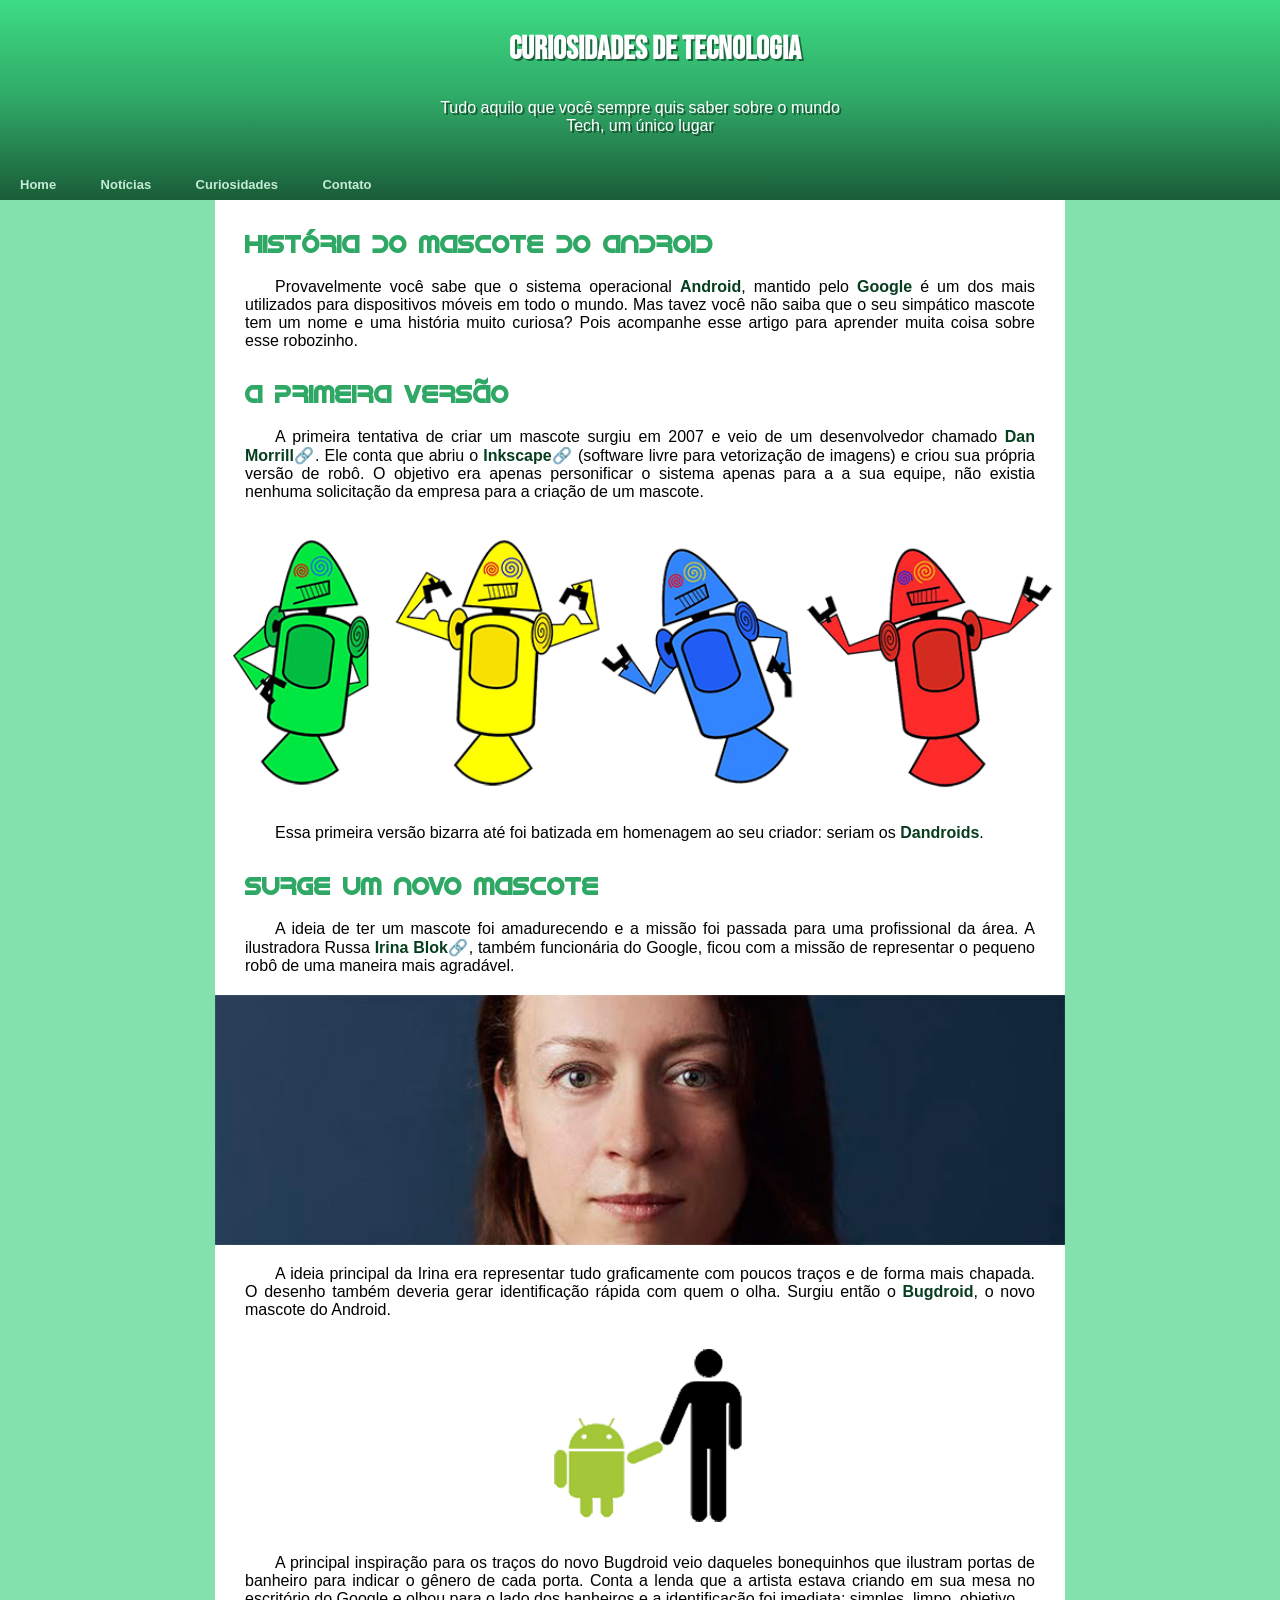
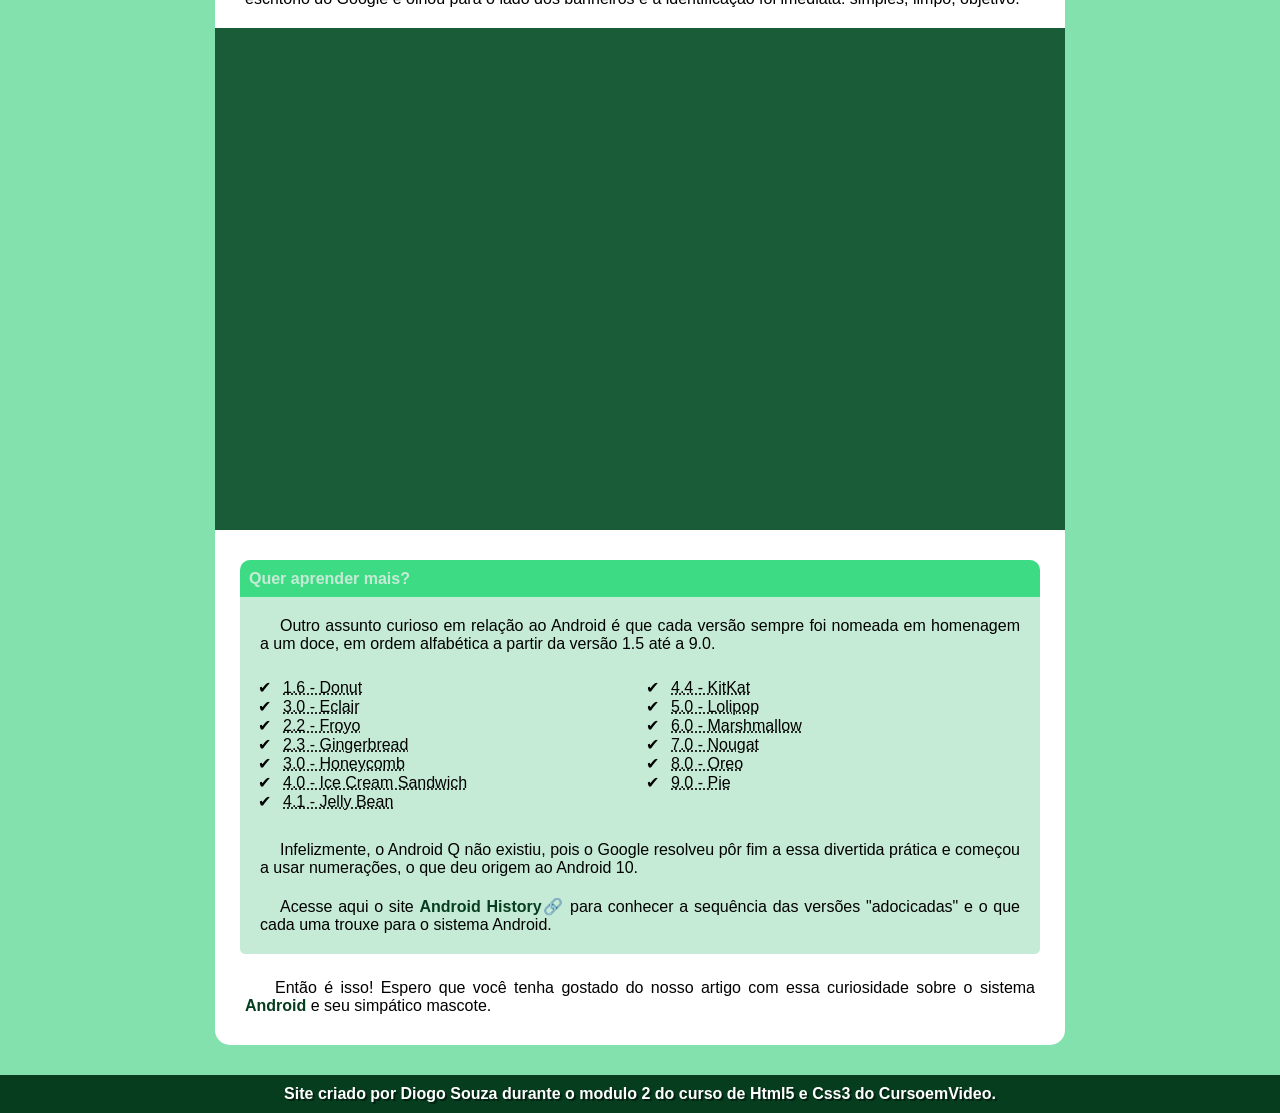
<file: index.html>
<!DOCTYPE html>
<html lang="en">
<head>
    <meta charset="UTF-8">
    <meta name="viewport" content="width=device-width, initial-scale=1.0">
    <title>Android</title>
    <link rel="stylesheet" href="./src/css/index.css">
    <link rel="shortcut icon" href="./src/imagens/favicon.ico" type="image/x-icon">

    <style>
        @import url('https://fonts.googleapis.com/css2?family=Bebas+Neue&display=swap');
    </style>

</head>
<body>

    <header>
        <h1>Curiosidades de Tecnologia</h1>

        <p>Tudo aquilo que você sempre quis saber sobre o mundo <br> Tech, um único lugar</p>

        <nav>
            <a href="../../index.html">Home</a>
            <a href="./src/pages/noticias.html">Notícias</a>
            <a href="./src/pages/curiosidades.html">Curiosidades</a>
            <a href="./src/pages/Fale_Conosco.html">Contato</a>
        </nav>

    </header>
    
    <main>
        <section>
            <h1>História do Mascote do Android</h1>

            <p>Provavelmente você sabe que o sistema operacional <strong>Android</strong>, mantido pelo <strong>Google</strong> é um dos mais utilizados para dispositivos móveis em todo o mundo. Mas tavez você não saiba que o seu simpático mascote tem um nome e uma história muito curiosa? Pois acompanhe esse artigo para aprender muita coisa sobre esse robozinho.</p>
        </section>

        <section>
            <h2>A primeira versão</h2>

            <p>A primeira tentativa de criar um mascote surgiu em 2007 e veio de um desenvolvedor chamado <a target="_blank" href="https://androidcommunity.com/dan-morrill-shows-us-the-android-mascot-that-almost-was-20130103/">Dan Morrill</a>. Ele conta que abriu o <a target="_blank" href="https://inkscape.org/pt-br/">Inkscape</a> (software livre para vetorização de imagens) e criou sua própria versão de robô. O objetivo era apenas personificar o sistema apenas para a a sua equipe, não existia nenhuma solicitação da empresa para a criação de um mascote.</p>

            <picture>
                <source media="(max-width: 840px )" srcset="./src/imagens/dan-droids-pq.png">
                <img id="dan-droids" src="./src/imagens/dan-droids.png" alt="Imagem do primeiro mascote do Android, criado por Dan Morrill">
            </picture>

            <p>Essa primeira versão bizarra até foi batizada em homenagem ao seu criador: seriam os <strong>Dandroids</strong>.</p>
        </section>

        <section>
            <h2>Surge um novo mascote</h2>

            <p>A ideia de ter um mascote foi amadurecendo e a missão foi passada para uma profissional da área. A ilustradora Russa <a target="_blank" href="https://www.irinablok.com/about">Irina Blok</a>, também funcionária do Google, ficou com a missão de representar o pequeno robô de uma maneira mais agradável.</p>

            <picture>
                <source media="(max-width: 840px )" srcset="./src/imagens/irina-blok-pq.jpg">
                <img id="irina" src="./src/imagens/irina-blok.jpg" alt="Imagem de Irina Blok, a ilustradora russa que criou o Bugdroid"></picture>

            <p>A ideia principal da Irina era representar tudo graficamente com poucos traços e de forma mais chapada. O desenho também deveria gerar identificação rápida com quem o olha. Surgiu então o <strong>Bugdroid</strong>, o novo mascote do Android.</p>

            <img id="bugdroid" src="./src/imagens/bugdroid.png" alt="Imagem do Bugdroid, o novo mascote do Android">
            
            <p>A principal inspiração para os traços do novo Bugdroid veio daqueles bonequinhos que ilustram portas de banheiro para indicar o gênero de cada porta. Conta a lenda que a artista estava criando em sua mesa no escritório do Google e olhou para o lado dos banheiros e a identificação foi imediata: simples, limpo, objetivo.</p>

            <div class="video"><iframe width="560" height="315" src="https://www.youtube.com/embed/l2UDgpLz20M?si=xCdA14p2r58w5hNY" title="YouTube video player" frameborder="0" allow="accelerometer; autoplay; clipboard-write; encrypted-media; gyroscope; picture-in-picture; web-share" referrerpolicy="strict-origin-when-cross-origin" allowfullscreen></iframe></div>
        
        </section>

        <aside>
            
            <h4>Quer aprender mais?</h4>

            <p>Outro assunto curioso em relação ao Android é que cada versão sempre foi nomeada em homenagem a um doce, em ordem alfabética a partir da versão 1.5 até a 9.0.</p>

            <ul>
                
                <li>
                    <abbr title="Donut">1.6 - Donut</abbr>
                </li>

                <li>
                    <abbr title="Bomba De Chocolate">3.0 - Eclair</abbr>
                </li>
                <li>
                    <abbr title="Iorgute Congelado">2.2 - Froyo</abbr>
                </li>
                <li>
                    <abbr title="Pão de gengibre">2.3 - Gingerbread</abbr>
                </li>
                <li>
                    <abbr title="Favo de mel">3.0 - Honeycomb</abbr>
                </li>
                <li>
                    <abbr title="Sanduíche de sorvete">4.0 - Ice Cream Sandwich</abbr>
                </li>
                <li>
                    <abbr title="Bala de goma/feijãozinho">4.1 - Jelly Bean</abbr>
                </li>
                <li>
                    <abbr title="Marca de chocolate (parceria)">4.4 - KitKat</abbr>
                </li>
                <li>
                    <abbr title="Pirulito">5.0 - Lolipop</abbr>
                </li>
                <li>
                    <abbr title="Marshmallow (doce de goma)">6.0 - Marshmallow</abbr>
                </li>
                <li>
                    <abbr title="Torrone">7.0 - Nougat</abbr>
                </li>
                <li>
                    <abbr title=" Marca de biscoito (parceria)">8.0 - Oreo</abbr>
                </li>
                <li>
                    <abbr title=" Torta">9.0 - Pie</abbr>
                </li>
            </ul>

            <p>Infelizmente, o Android Q não existiu, pois o Google resolveu pôr fim a essa divertida prática e começou a usar numerações, o que deu origem ao Android 10.</p>
            
            <p>Acesse aqui o site <a target="_blank" href="https://www.android.com/">Android History</a> para conhecer a sequência das versões "adocicadas" e o que cada uma trouxe para o sistema Android.</p>
            
        </aside>

        <p>Então é isso! Espero que você tenha gostado do nosso artigo com essa curiosidade sobre o sistema <strong>Android</strong> e seu simpático mascote.</p>

    </main>
            
    <footer>
        <p>Site criado por Diogo Souza durante o modulo 2 do curso de Html5 e Css3 do CursoemVideo.</p>
    </footer>
    
</body>
</html>
</file>
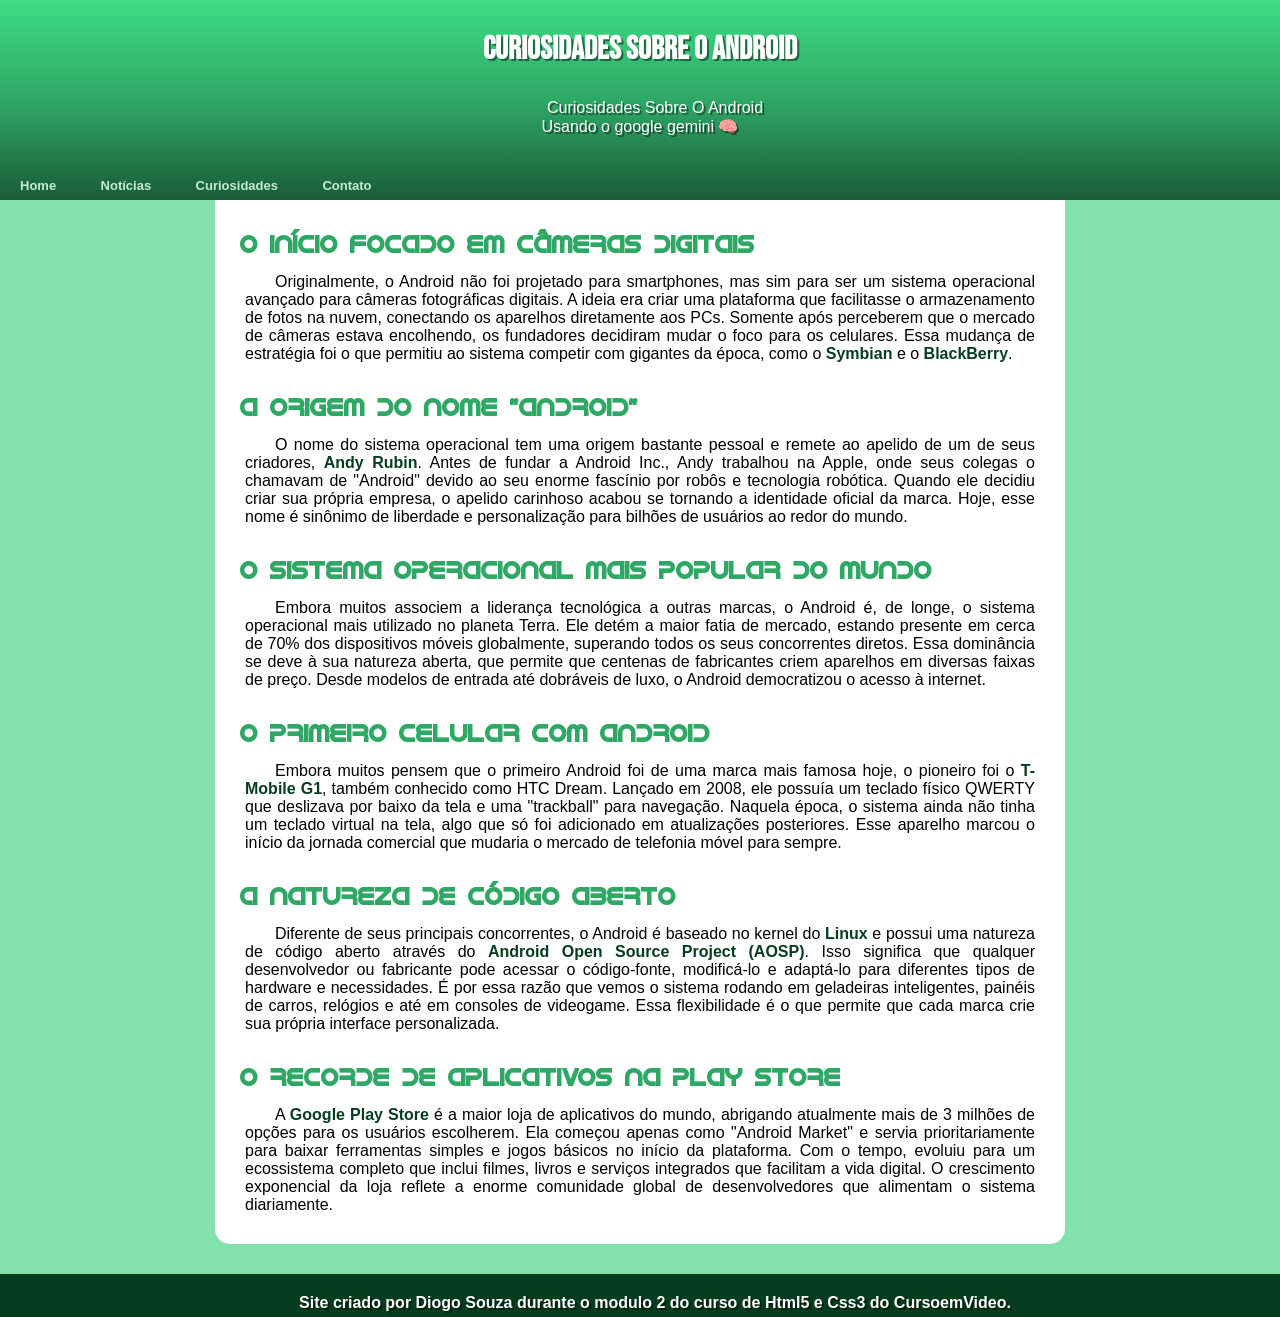
<file: src/pages/curiosidades.html>
<!DOCTYPE html>
<html lang="en">
<head>
    <meta charset="UTF-8">
    <meta name="viewport" content="width=device-width, initial-scale=1.0">
    <title>Curiosidades Sobre O Android</title>

    <link rel="shortcut icon" href="../imagens/favicon.ico" type="image/x-icon">
    <link rel="stylesheet" href="../css/curiosidades.css">

    <style>
        @import url('https://fonts.googleapis.com/css2?family=Bebas+Neue&display=swap');
    </style>

</head>
<body>

    <header>
        <h1>Curiosidades Sobre O Android</h1>

        <p>Curiosidades Sobre O Android<br> Usando o google gemini 🧠</p>

        <nav>
            <a href="../../index.html">Home</a>
            <a href="./noticias.html">Notícias</a>
            <a href="./curiosidades.html">Curiosidades</a>
            <a href="./Fale_Conosco.html">Contato</a>
        </nav>

    </header>

    <main>

        <section>
            <h2>O Início Focado em Câmeras Digitais</h2>
            <p>Originalmente, o Android não foi projetado para smartphones, mas sim para ser um sistema operacional avançado para câmeras fotográficas digitais. A ideia era criar uma plataforma que facilitasse o armazenamento de fotos na nuvem, conectando os aparelhos diretamente aos PCs. Somente após perceberem que o mercado de câmeras estava encolhendo, os fundadores decidiram mudar o foco para os celulares. Essa mudança de estratégia foi o que permitiu ao sistema competir com gigantes da época, como o <a href="https://pt.wikipedia.org/wiki/Symbian" target="_blank">Symbian</a> e o <a href="https://pt.wikipedia.org/wiki/BlackBerry" target="_blank">BlackBerry</a>.</p>
        </section>

        <section>
            <h2>A Origem do Nome "Android"</h2>
            <p>O nome do sistema operacional tem uma origem bastante pessoal e remete ao apelido de um de seus criadores, <a href="https://pt.wikipedia.org/wiki/Andy_Rubin" target="_blank">Andy Rubin</a>. Antes de fundar a Android Inc., Andy trabalhou na Apple, onde seus colegas o chamavam de "Android" devido ao seu enorme fascínio por robôs e tecnologia robótica. Quando ele decidiu criar sua própria empresa, o apelido carinhoso acabou se tornando a identidade oficial da marca. Hoje, esse nome é sinônimo de liberdade e personalização para bilhões de usuários ao redor do mundo.</p>
        </section>

        <section>
            <h2>O Sistema Operacional Mais Popular do Mundo</h2>
            <p>Embora muitos associem a liderança tecnológica a outras marcas, o Android é, de longe, o sistema operacional mais utilizado no planeta Terra. Ele detém a maior fatia de mercado, estando presente em cerca de 70% dos dispositivos móveis globalmente, superando todos os seus concorrentes diretos. Essa dominância se deve à sua natureza aberta, que permite que centenas de fabricantes criem aparelhos em diversas faixas de preço. Desde modelos de entrada até dobráveis de luxo, o Android democratizou o acesso à internet.</p>
        </section>

        <section>
            <h2>O Primeiro Celular com Android</h2>
            <p>Embora muitos pensem que o primeiro Android foi de uma marca mais famosa hoje, o pioneiro foi o <a href="https://pt.wikipedia.org/wiki/HTC_Dream" target="_blank">T-Mobile G1</a>, também conhecido como HTC Dream. Lançado em 2008, ele possuía um teclado físico QWERTY que deslizava por baixo da tela e uma "trackball" para navegação. Naquela época, o sistema ainda não tinha um teclado virtual na tela, algo que só foi adicionado em atualizações posteriores. Esse aparelho marcou o início da jornada comercial que mudaria o mercado de telefonia móvel para sempre.</p>
        </section>
        <section>
            <h2>A Natureza de Código Aberto</h2>
            <p>Diferente de seus principais concorrentes, o Android é baseado no kernel do <a href="https://pt.wikipedia.org/wiki/Linux" target="_blank">Linux</a> e possui uma natureza de código aberto através do <a href="https://pt.wikipedia.org/wiki/Android_Open_Source_Project" target="_blank">Android Open Source Project (AOSP)</a>. Isso significa que qualquer desenvolvedor ou fabricante pode acessar o código-fonte, modificá-lo e adaptá-lo para diferentes tipos de hardware e necessidades. É por essa razão que vemos o sistema rodando em geladeiras inteligentes, painéis de carros, relógios e até em consoles de videogame. Essa flexibilidade é o que permite que cada marca crie sua própria interface personalizada.</p>
        </section>
        <section>
            <h2>O Recorde de Aplicativos na Play Store</h2>
            <p>A <a href="https://pt.wikipedia.org/wiki/Google_Play" target="_blank">Google Play Store</a> é a maior loja de aplicativos do mundo, abrigando atualmente mais de 3 milhões de opções para os usuários escolherem. Ela começou apenas como "Android Market" e servia prioritariamente para baixar ferramentas simples e jogos básicos no início da plataforma. Com o tempo, evoluiu para um ecossistema completo que inclui filmes, livros e serviços integrados que facilitam a vida digital. O crescimento exponencial da loja reflete a enorme comunidade global de desenvolvedores que alimentam o sistema diariamente.</p>
        </section>

        

    </main>

    <footer>
        <p>Site criado por Diogo Souza durante o modulo 2 do curso de Html5 e Css3 do CursoemVideo.</p>
    </footer>

</body>
</html>
</file>
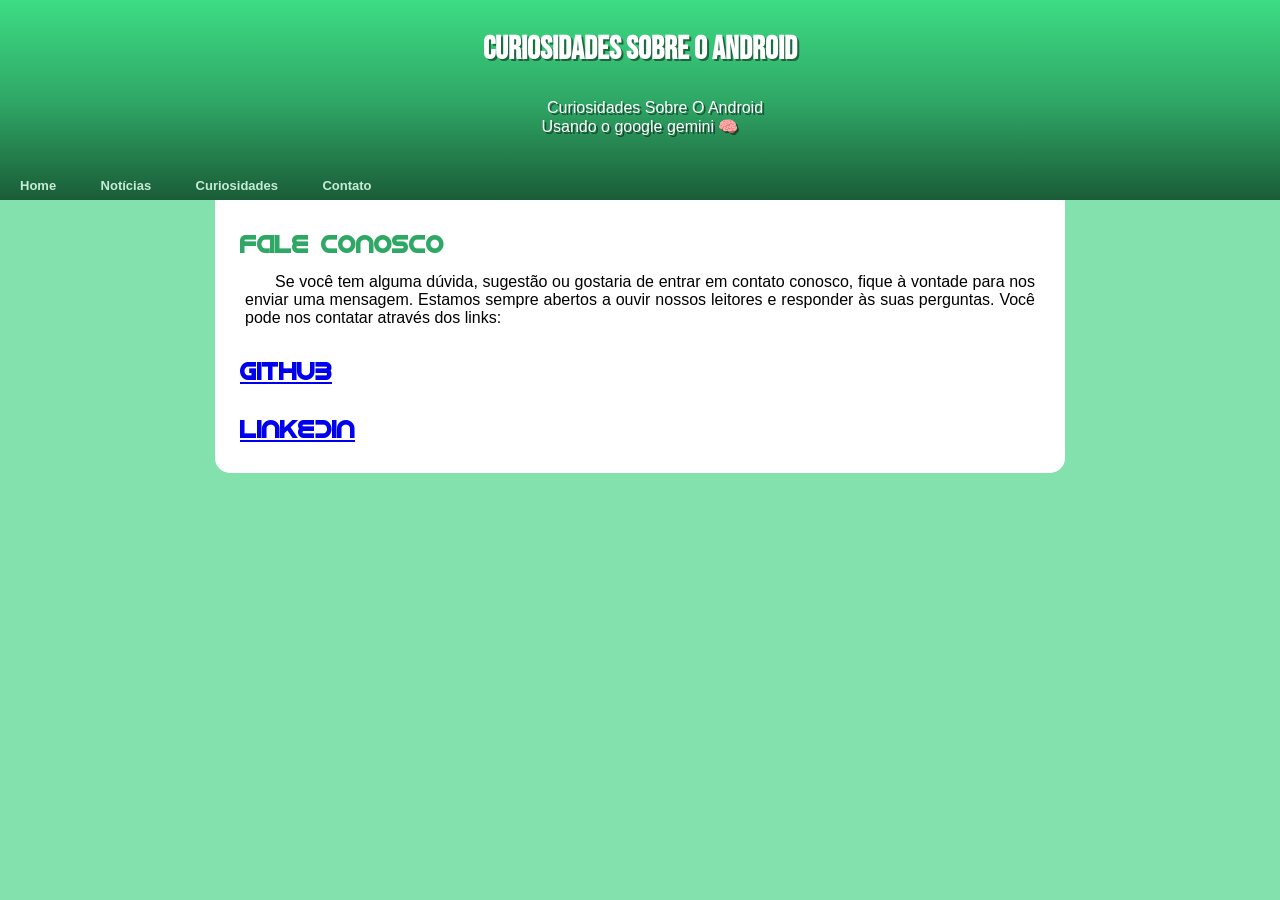
<file: src/pages/Fale_Conosco.html>
<!DOCTYPE html>
<html lang="en">
<head>
    <meta charset="UTF-8">
    <meta name="viewport" content="width=device-width, initial-scale=1.0">
    <title>Fale Conosco</title>

    <link rel="shortcut icon" href="../imagens/favicon.ico" type="image/x-icon">
    <link rel="stylesheet" href="../css/curiosidades.css">

    <style>
        @import url('https://fonts.googleapis.com/css2?family=Bebas+Neue&display=swap');
    </style>
    
</head>
<body>

    <header>
        <h1>Curiosidades Sobre O Android</h1>

        <p>Curiosidades Sobre O Android<br> Usando o google gemini 🧠</p>

        <nav>
            <a href="../../index.html">Home</a>
            <a href="./noticias.html">Notícias</a>
            <a href="./curiosidades.html">Curiosidades</a>
            <a href="./Fale_Conosco.html">Contato</a>
        </nav>

    </header>

    <main>
        <section>
            <h2>Fale Conosco</h2>
            <p>Se você tem alguma dúvida, sugestão ou gostaria de entrar em contato conosco, fique à vontade para nos enviar uma mensagem. Estamos sempre abertos a ouvir nossos leitores e responder às suas perguntas. Você pode nos contatar através dos links:
        </section>

        <section>
            <h2 ><a href="https://github.com/DiogoSouza268">GitHub</a></h2>
            <h2><a href="http://www.linkedin.com/in/diogo-souza-8abb71227">LinkedIn</a></h2>
        </section>
    </main>
    
</body>
</html>
</file>
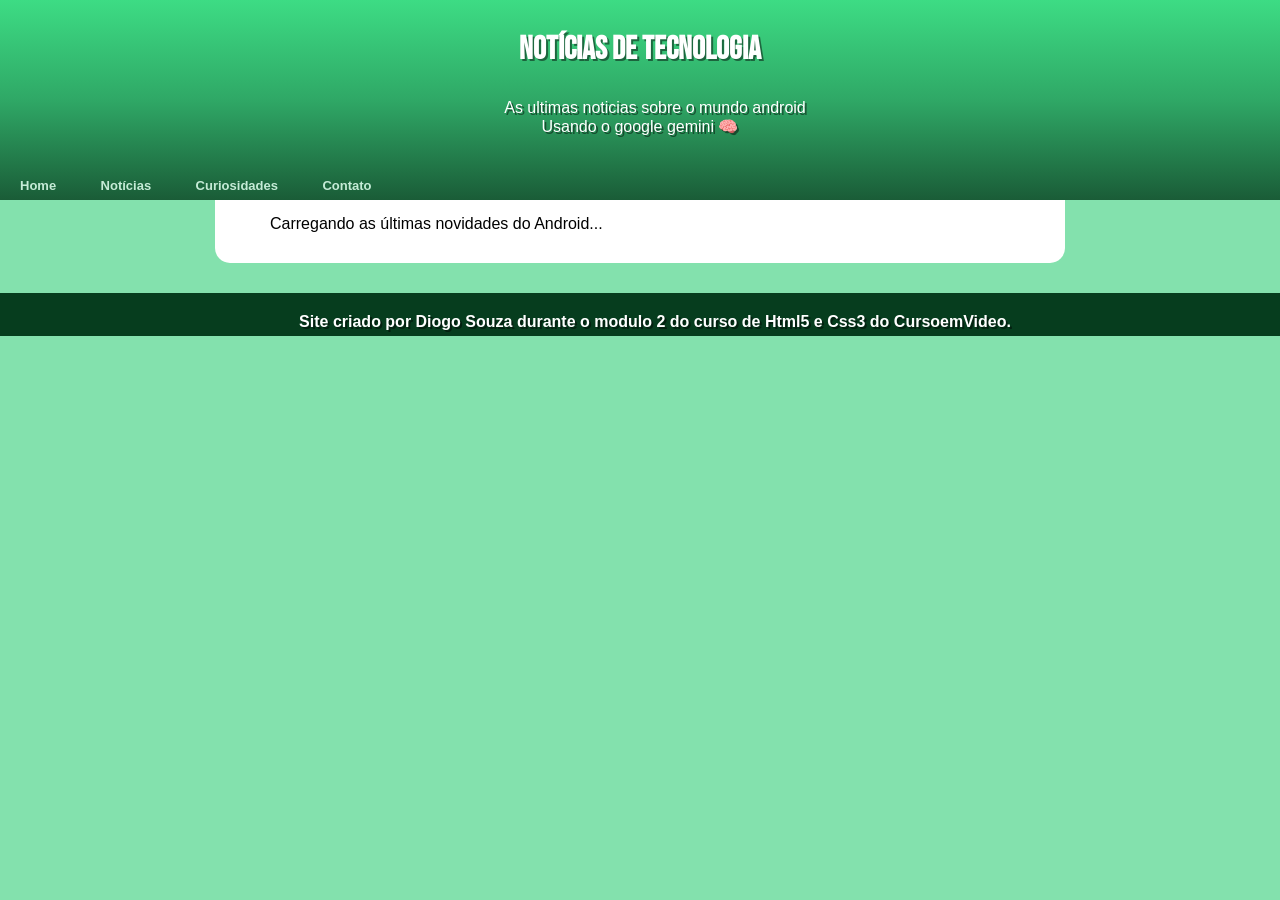
<file: src/pages/noticias.html>
<!DOCTYPE html>
<html lang="en">
<head>
    <meta charset="UTF-8">
    <meta name="viewport" content="width=device-width, initial-scale=1.0">
    <title>Notícias de Android</title>

    <link rel="shortcut icon" href="../imagens/favicon.ico" type="image/x-icon">
    <link rel="stylesheet" href="../css/noticias.css">

    <style>
        @import url('https://fonts.googleapis.com/css2?family=Bebas+Neue&display=swap');
    </style>

</head>
<body>

    <header>
        <h1>Notícias de Tecnologia</h1>

        <p>As ultimas noticias sobre o mundo android <br> Usando o google gemini 🧠</p>

        <nav>
            <a href="../../index.html">Home</a>
            <a href="./noticias.html">Notícias</a>
            <a href="./curiosidades.html">Curiosidades</a>
            <a href="./Fale_Conosco.html">Contato</a>
        </nav>

    </header>

    <main>

        <div id="noticias-container">
            <p>Carregando as últimas novidades do Android...</p>
        </div>





    </main>
    
    

    <script type="module" src="../js/noticias.js"></script>

    <footer>
        <p>Site criado por Diogo Souza durante o modulo 2 do curso de Html5 e Css3 do CursoemVideo.</p>
    </footer>
</body>
</html>
</file>
<file: src/css/index.css>
:root {
    --cor0: #C5EBD6;
    --cor1: #83E1AD;
    --cor2: #3DDC84;
    --cor3: #2FA866;
    --cor4: #1A5C37;
    --cor5: #063D1E;
    --fonte0: Arial, Helvetica, sans-serif;
    --fonte1: 'Bebas Neue', cursive;
    --fonte2: 'Android', sans-serif;
}

*{
    margin: 0;
}

body {
    background-color: var(--cor1);
    font-family: var(--fonte0);
}

@font-face {
    font-family: Android;
    src: url("../fontes/idroid.otf") format("opentype");
}

header > h1{
    font-family: var(--fonte1);
    font-weight: bolder;
    text-shadow: 2px 2px 0px rgba(0, 0, 0, 0.466);
    padding-top: 30px;
    color: white;
}

header > p{
    color: white;
}

section > h2 , h1{
    font-family: var(--fonte2);
    color: var(--cor3);
    padding-top: 30px;
    padding-left: 30px;
    

}

section > p {
    font-family: var(--fonte0);
    padding-left: 30px;
    padding-right: 30px;
    padding-top: 20px;
    text-align: justify;  
    text-indent: 30px;
}

strong {
    color: var(--cor5);
}

header {
    height: 200px;
    background-color: var(--cor3);
    text-align: center;
    background-image: linear-gradient(to bottom, var(--cor2), var(--cor3), var(--cor4)); 

}

header > p {
    padding-top: 30px;
    text-shadow: 2px 2px 0px rgba(0, 0, 0, 0.466);
}

header > nav {
    padding-top: 40px;
    align-items: end;
    text-align: start;
    padding-bottom: 5px;
}

@media (max-width: 414px) {
    header > nav {
        display: flex;
        flex-wrap: wrap;
        gap: 10px;
    }

    header {
        height: auto;
    }
}
header > nav > a{
    color: var(--cor0);
    font-weight: bolder;
    text-decoration: none;
    padding-left: 20px;
    padding-right: 20px;
    font-size: small;
    
}

header > nav > a:hover {
    background-color: var(--cor4);
    padding-top: 5px;
}

main {
    margin: auto;
    background-color: white;
    min-width: 400px;
    max-width: 850px;
    border-end-start-radius: 15px;
    border-end-end-radius: 15px;
    
}

#irina{
    margin: auto;
    padding-top: 20px;
    display: block;
}

#bugdroid{
    padding-left: 30px;
    margin: auto;
    padding-top: 20px;
    display: block;
}

#dan-droids{
    margin: auto;
    padding-top: 20px;
    display: block;
}

picture > img , picture > source {
    width: 100%;
    height: auto;
    display: flex;
}

@media (max-width: 840px) {
    picture > img , picture > source {
    width: 70%;
    height: auto;
    display: flex;
}
}

div.video{
    position: relative;
    background-color:var(--cor4);
    height: 0px;
    margin-right: -20px;
    margin-bottom: 15px;
    padding-bottom: 59%;
    margin-top: 20px;
    width: 100%;
}

div.video > iframe{
    position: absolute;
    left: 5%;
    top: 5%;
    width: 90%;
    height: 90%;
}

aside{
    margin-left: 25px;
    margin-right: 25px;
    background-color: var(--cor0);
    text-indent: 3px;
    margin-top: 30px;
    padding-bottom: 20px;
    border-end-start-radius: 5px;
    border-end-end-radius: 5px;
    border-top-left-radius: 10px;
    border-top-right-radius: 10px;
    
}

aside > p {
    text-indent: 20px;
    padding-top: 20px;
    padding-left: 20px;
    padding-right: 20px;
    text-align: justify;
}

aside > h4 {
    background-color: var(--cor2);
    color: var(--cor0);
    font-weight: bolder;
    height: 27px;
    text-indent: 9px;
    padding-top: 10px;
    border-top-left-radius: 10px;
    border-top-right-radius: 10px;
}

aside > ul {
    
    list-style-type: '\2714\0020\0020';
    columns: 2;
    padding-top: 25px;
    padding-bottom: 10px;
    text-decoration: none;
    
}

main > p {
    font-family: var(--fonte0);
    padding-left: 30px;
    padding-right: 30px;
    padding-top: 25px;
    padding-bottom: 30px;
    text-align: justify;  
    text-indent: 30px;

}

footer {
    background-color: var(--cor5);
    text-align: center;
    color: white;
    font-weight: bolder;
    margin-top: 30px;
    padding-top: 10px;
    padding-bottom: 10px;
    text-shadow: 2px 2px 0px rgba(0, 0, 0, 0.466);
    
}

p > a::after{
    content: "🔗";
}

a{
    text-decoration: none;
    color: var(--cor5);
    font-weight: bolder;

}
</file>
<file: src/css/curiosidades.css>
:root {
    --cor0: #C5EBD6;
    --cor1: #83E1AD;
    --cor2: #3DDC84;
    --cor3: #2FA866;
    --cor4: #1A5C37;
    --cor5: #063D1E;
    --fonte0: Arial, Helvetica, sans-serif;
    --fonte1: 'Bebas Neue', cursive;
    --fonte2: 'Android', sans-serif;
}

*{
    margin: 0;
}

@font-face {
    font-family: Android;
    src: url("../fontes/idroid.otf") format("opentype");
}

header {
    height: 200px;
    background-color: var(--cor3);
    text-align: center;
    background-image: linear-gradient(to bottom, var(--cor2), var(--cor3), var(--cor4)); 
}

header > h1{
    font-family: var(--fonte1);
    font-weight: bolder;
    text-shadow: 2px 2px 0px rgba(0, 0, 0, 0.466);
    padding-top: 30px;
    color: white;
}

header > p{
    color: white;
}

header > p {
    padding-top: 30px;
    text-shadow: 2px 2px 0px rgba(0, 0, 0, 0.466);
    text-align: center;
}

header > nav {
    text-align: start;
    padding-top: 40px;
    
    
}

@media (max-width: 414px) {
    header > nav {
        display: flex;
        flex-wrap: wrap;
        gap: 10px;
    }

    header {
        height: auto;
    }
}

header > nav > a{
    color: var(--cor0);
    font-weight: bolder;
    text-decoration: none;
    padding-left: 20px;
    padding-right: 20px;
    font-size: small;
    
}

header > nav > a:hover {
    background-color: var(--cor4);
    padding-top: 5px;
}

body {
    background-color: var(--cor1);
    font-family: var(--fonte0);
}

main {
    margin: auto;
    background-color: white;
    min-width: 400px;
    max-width: 850px;
    border-end-start-radius: 15px;
    border-end-end-radius: 15px;
    padding-bottom: 30px;
}

p > a{
    text-decoration: none;
    color: var(--cor5);
    font-weight: bolder;
}

h2 {
    font-family: var(--fonte2);
    color:#2FA866;
    font-weight: bolder;
    padding-top: 30px;
    padding-left: 25px;
    padding-right: 25px;
    text-align: justify;
}

p {
    padding-top: 15px;
    padding-right: 30px;
    padding-left: 30px;
    text-align: justify;
    text-indent: 30px;
}

footer {
    background-color: var(--cor5);
    color: white;
    font-weight: bolder;
    margin-top: 30px;
    padding-top: 5px;
    padding-bottom: 5px;
    text-shadow: 2px 2px 0px rgba(0, 0, 0, 0.466); 
}

footer > p {
    font-family: var(--fonte0);
    text-align: center;
}
</file>
<file: src/css/noticias.css>
:root {
    --cor0: #C5EBD6;
    --cor1: #83E1AD;
    --cor2: #3DDC84;
    --cor3: #2FA866;
    --cor4: #1A5C37;
    --cor5: #063D1E;
    --fonte0: Arial, Helvetica, sans-serif;
    --fonte1: 'Bebas Neue', cursive;
    --fonte2: 'Android', sans-serif;
}

*{
    margin: 0;
}

@font-face {
    font-family: Android;
    src: url("../fontes/idroid.otf") format("opentype");
}

header {
    height: 200px;
    background-color: var(--cor3);
    text-align: center;
    background-image: linear-gradient(to bottom, var(--cor2), var(--cor3), var(--cor4)); 
}

header > h1{
    font-family: var(--fonte1);
    font-weight: bolder;
    text-shadow: 2px 2px 0px rgba(0, 0, 0, 0.466);
    padding-top: 30px;
    color: white;
}

header > p{
    color: white;
}

header > p {
    padding-top: 30px;
    text-shadow: 2px 2px 0px rgba(0, 0, 0, 0.466);
    text-align: center;
}

header > nav {
    text-align: start;
    padding-top: 40px;
    
    
}

header > nav > a{
    color: var(--cor0);
    font-weight: bolder;
    text-decoration: none;
    padding-left: 20px;
    padding-right: 20px;
    font-size: small;
    
}

header > nav > a:hover {
    background-color: var(--cor4);
    padding-top: 5px;
}

body {
    background-color: var(--cor1);
    font-family: var(--fonte0);
}

@media (max-width: 414px) {
    header > nav {
        display: flex;
        flex-wrap: wrap;
        gap: 10px;
    }

    header {
        height: auto;
    }
}

main {
    margin: auto;
    background-color: white;
    min-width: 400px;
    max-width: 850px;
    border-end-start-radius: 15px;
    border-end-end-radius: 15px;
    padding-bottom: 30px;
}

h2 {
    font-family: var(--fonte2);
    color:#2FA866;
    font-weight: bolder;
    padding-top: 30px;
    padding-left: 25px;
    padding-right: 25px;
    text-align: justify;
}

p {
    padding-top: 15px;
    padding-right: 25px;
    padding-left: 25px;
    text-align: justify;
    text-indent: 30px;
}

footer {
    background-color: var(--cor5);
    color: white;
    font-weight: bolder;
    margin-top: 30px;
    padding-top: 5px;
    padding-bottom: 5px;
    text-shadow: 2px 2px 0px rgba(0, 0, 0, 0.466); 
}

footer > p {
    font-family: var(--fonte0);
    text-align: center;
}
</file>
